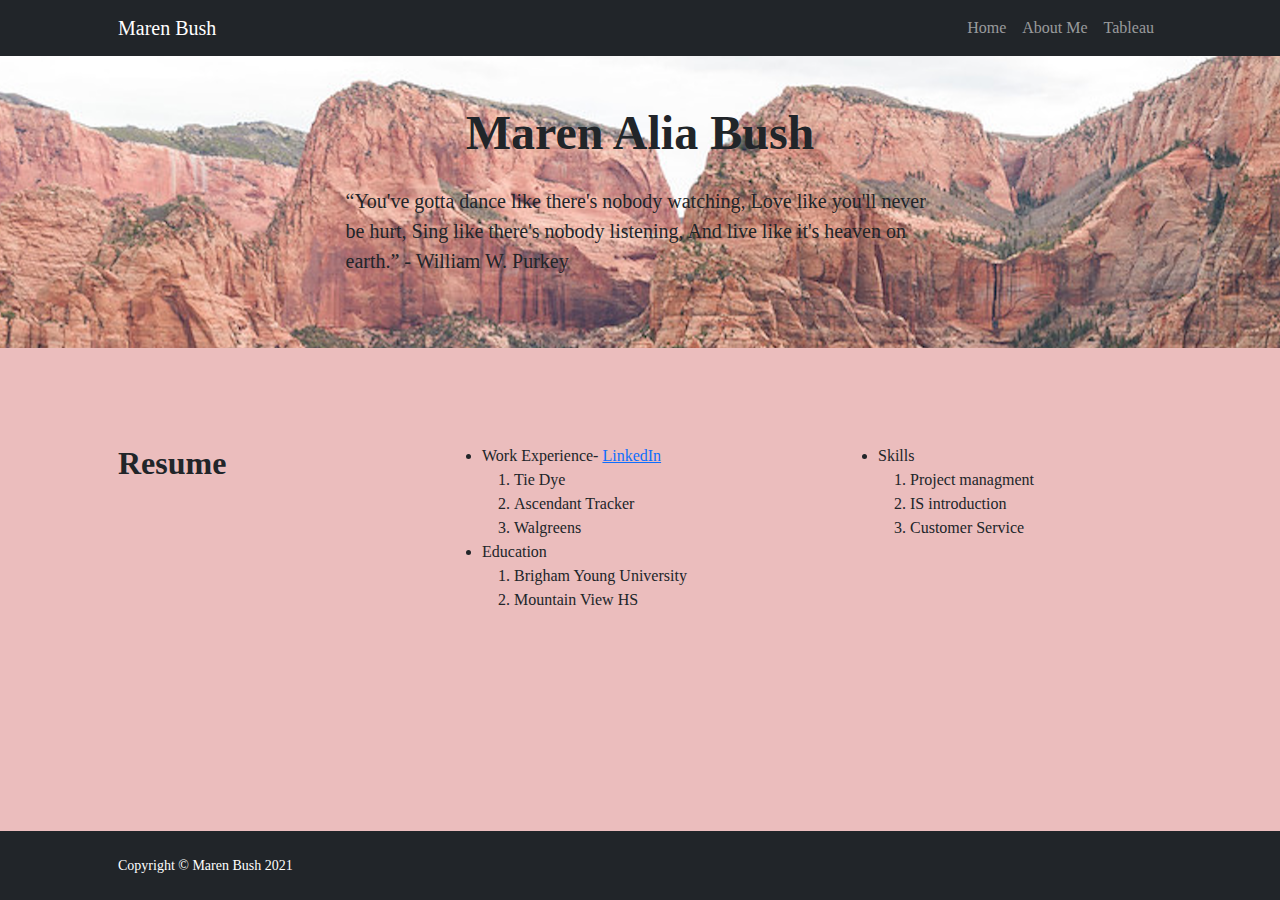
<file: index.html>
<!-- Maren Bush 12/12/21 -->
<!DOCTYPE html>
<html lang="en">
    <head>
        <meta charset="utf-8" />
        <meta name="viewport" content="width=device-width, initial-scale=1, shrink-to-fit=no" />
        <meta name="description" content="" />
        <meta name="author" content="" />
        <title>Maren Bush - home page</title>
        <!-- Favicon-->
        <link rel="icon" type="image/x-icon" href="images/Maren-favicon.png" />
        <!-- Bootstrap icons-->
        <link href="https://cdn.jsdelivr.net/npm/bootstrap-icons@1.5.0/font/bootstrap-icons.css" rel="stylesheet" />
        <!-- Core theme CSS (includes Bootstrap)-->
        <link href="styles/styles.css" rel="stylesheet" />
        <link href="styles/mystyles.css" rel="stylesheet" />
    </head>
    <body class="d-flex flex-column h-100">
        <main class="flex-shrink-0">
            <!-- Navigation-->
            <nav class="navbar navbar-expand-lg navbar-dark bg-dark">
                <div class="container px-5">
                    <a class="navbar-brand" href="index.html">Maren Bush</a>
                    <button class="navbar-toggler" type="button" data-bs-toggle="collapse" data-bs-target="#navbarSupportedContent" aria-controls="navbarSupportedContent" aria-expanded="false" aria-label="Toggle navigation"><span class="navbar-toggler-icon"></span></button>
                    <div class="collapse navbar-collapse" id="navbarSupportedContent">
                        <ul class="navbar-nav ms-auto mb-2 mb-lg-0">
                            <li class="nav-item"><a class="nav-link" href="index.html">Home</a></li>
                            <li class="nav-item"><a class="nav-link" href="html/about-me.html">About Me</a></li>
                            <li class="nav-item"><a class="nav-link" href="html/tableau.html">Tableau</a></li>
                            </li>
                        </ul>
                    </div>
                </div>
            </nav>
            <!-- Header-->
            <header style="background-image: url('images/maren\ header.png');">
                <div class="container px-5">
                    <div class="row gx-5 align-items-center justify-content-center">
                        <div class="col-lg-8 col-xl-7 col-xxl-6">
                            <div class="my-5 text-center text-xl-start">
                                <h1 class="display-5 fw-bolder text-grey-50 mb-4">Maren Alia Bush</h1>
                                <p class="lead fw-normal text-grey-50 mb-4">“You've gotta dance like there's nobody watching, Love like you'll never be hurt, Sing like there's nobody listening, And live like it's heaven on earth.” - William W. Purkey  </p>
                                <div class="d-grid gap-3 d-sm-flex justify-content-sm-center justify-content-xl-start">
                                    
                                </div>
                            </div>
                        </div>
                    </div>
                </div>
            </header>
            <!-- Resume section -->
            <section class="py-5" id="features">
                <div class="container px-5 my-5">
                    <div class="row gx-5">
                        <div class="col-lg-4 mb-5 mb-lg-0"><h2 class="fw-bolder mb-0">Resume</h2></div>
                        <div class="col-lg-8">
                            <div class="row gx-5 row-cols-1 row-cols-md-2">
                                <ul>
                                    <li>Work Experience- <a href="https://www.linkedin.com/in/maren-bush/">LinkedIn</a></h5>
                                        <ol>
                                            <li>Tie Dye</li>
                                            <li>Ascendant Tracker</li>
                                            <li>Walgreens</li>
                                        </ol>
                                    <li>Education</li>
                                        <ol>
                                            <li>Brigham Young University</li>
                                            <li>Mountain View HS</li>
                                        </ol>
                                </ul>
                                <div class="col mb-5 mb-md-0 h-100">
                                <ul>
                                    <li>Skills</li>
                                    <ol>
                                        <li>Project managment</li>
                                        <li>IS introduction</li>
                                        <li>Customer Service</li>
                                    </ol>
                                </ul>
                                </div>
                            </div>
                        </div>
                    </div>
                </div>
            </section>

        </main>
        <!-- Footer-->
        <footer class="bg-dark py-4 mt-auto">
            <div class="container px-5">
                <div class="row align-items-center justify-content-between flex-column flex-sm-row">
                    <div class="col-auto"><div class="small m-0 text-white">Copyright &copy; Maren Bush 2021</div></div>
                        
                     </div>
                    </div>
                </div>
            </div>
        </footer>
        <!-- Bootstrap core JS-->
        <script src="https://cdn.jsdelivr.net/npm/bootstrap@5.1.3/dist/js/bootstrap.bundle.min.js"></script>
        <!-- Core theme JS-->
        <script src="js/scripts.js"></script>
    </body>
</html>
</file>
<file: styles/mystyles.css>
body {
    background-color: #ebbdbd;
    font-family: 'Times New Roman', Times, serif;
    margin: 0;
    font-size: var(--bs-body-font-size);
    font-weight: var(--bs-body-font-weight);
    line-height: var(--bs-body-line-height);
    color: var(--bs-body-color);
    text-align: var(--bs-body-text-align);
    -webkit-text-size-adjust: 100%;
    -webkit-tap-highlight-color: rgba(0, 0, 0, 0);
}
h2 {
    font-family: 'Times New Roman', cursive;
}
.fancy {
    color: whitesmoke;
}
h1 {
    font-family: 'Times New Roman';
    font-size: 5em;
    text-align: center;
}
#tableauheader {
    width: 80%;
    display: block;
    margin: auto;
    margin-bottom: 100px;
    border: black 4px solid;
    padding:10px;
}
</file>
